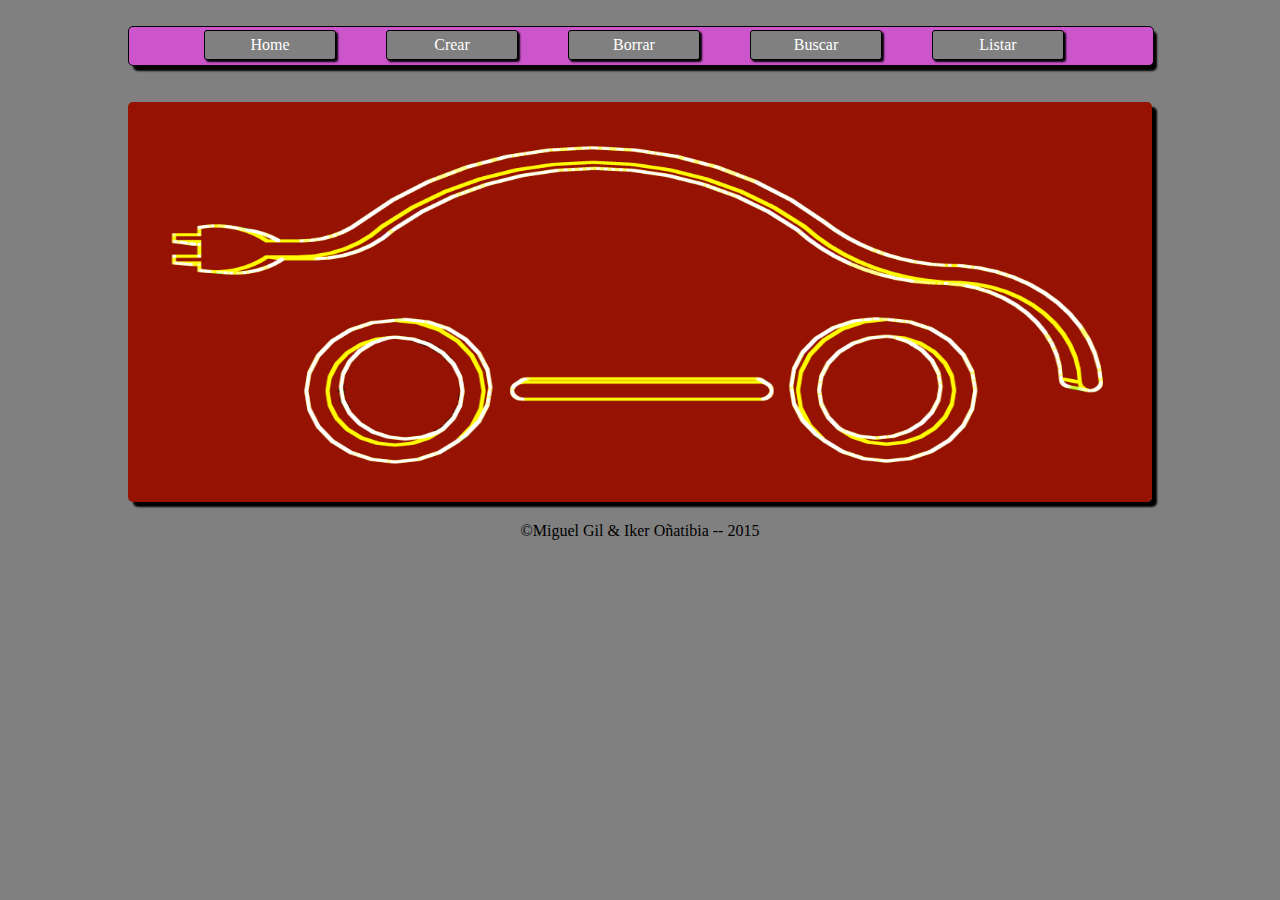
<file: java2_ParkingVehiculosV2.0/WebContent/index.html>
<!DOCTYPE html>
<html>
<head>
<meta charset="UTF-8">
<title>Parking Vehiculos</title>
<link rel="StyleSheet" href="css/styles.css" type="text/css">
</head>
<body>
<br>
<div id="contenedor">
	<nav>
			<p class="primerElemento"><a href="index.html">Home</a></p>
			<p><a href="crear.html">Crear</a></p>
			<p><a href="borrar.html">Borrar</a></p>
			<p><a href="buscar.html">Buscar</a></p>
			<p><a href="listar.html">Listar</a></p>
		</nav>
		</div>
		<br><br>
		<img src="imagen.jpg" />
		<footer>
			<p>&copy;Miguel Gil & Iker Oñatibia -- 2015</p>
		</footer>
</body>
</html>
</file>
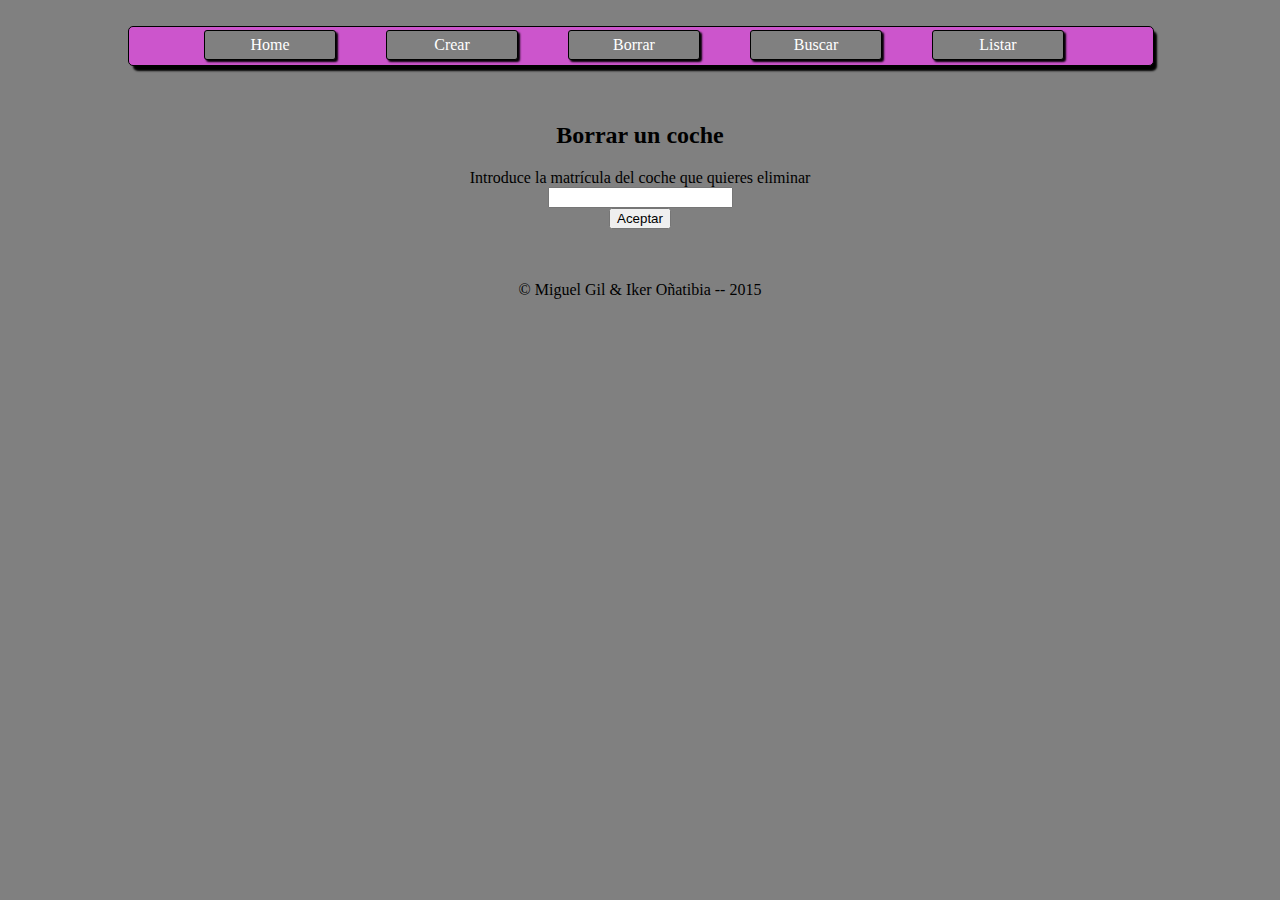
<file: java2_ParkingVehiculosV2.0/WebContent/borrar.html>
<!DOCTYPE html>
<html>
<head>
<meta charset="UTF-8">
<title>Borrar un coche</title>
<link rel="StyleSheet" href="css/styles.css" type="text/css">
<script type="text/javascript" src="funciones.js"></script>
</head>
<body>
<br>
<div id="contenedor">
	<nav>
			<p class="primerElemento"><a href="index.html">Home</a></p>
			<p><a href="crear.html">Crear</a></p>
			<p><a href="borrar.html">Borrar</a></p>
			<p><a href="buscar.html">Buscar</a></p>
			<p><a href="listar.html">Listar</a></p>
		</nav>
		</div>
		<br><br>
<form action="Borrar" method="POST" onsubmit="return comprobarMatricula(this)">
	<h2>Borrar un coche</h2>
	Introduce la matrícula del coche que quieres eliminar<br>
	<input type="text" id="matricula" name="matricula"><br>
	<input type="submit" value="Aceptar">
</form>
<br><br>
<footer>
			<p>&copy;&nbsp;Miguel Gil & Iker Oñatibia -- 2015</p>
		</footer>
</body>
</html>
</file>
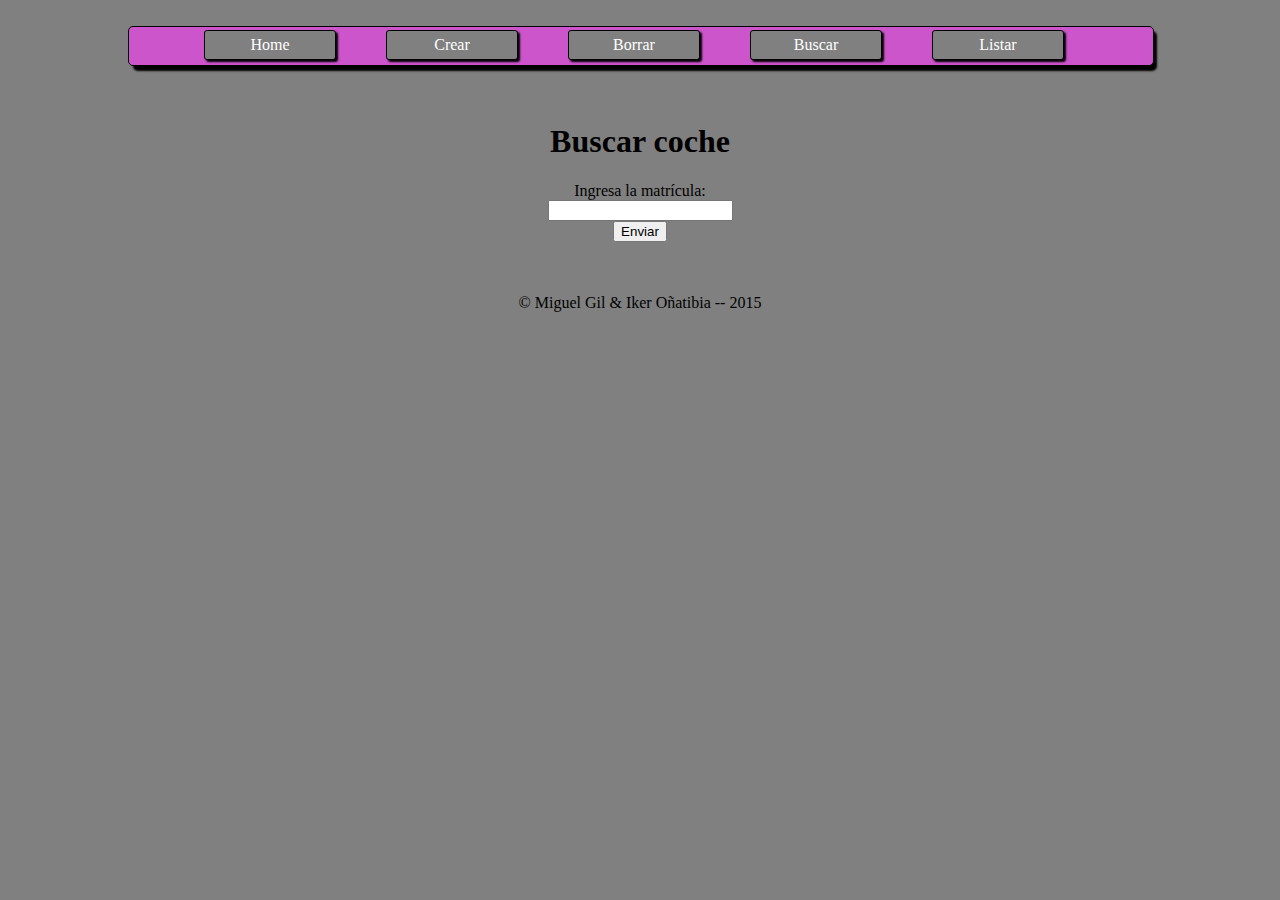
<file: java2_ParkingVehiculosV2.0/WebContent/buscar.html>
<!DOCTYPE html>
<html>
<head>
<meta charset="UTF-8">
<title>Buscar coche</title>
<link rel="StyleSheet" href="css/styles.css" type="text/css">
<script type="text/javascript" src="funciones.js"></script>
</head>
<body>
<br>
<div id="contenedor">
	<nav>
			<p class="primerElemento"><a href="index.html">Home</a></p>
			<p><a href="crear.html">Crear</a></p>
			<p><a href="borrar.html">Borrar</a></p>
			<p><a href="buscar.html">Buscar</a></p>
			<p><a href="listar.html">Listar</a></p>
		</nav>
		</div>
		<br><br>
	<h1>Buscar coche</h1>
	<form action="Buscar" method="POST" onsubmit="return comprobarMatricula(this)">
		Ingresa la matrícula:<br/>
		<input type="text" id="matricula" name="matricula" />
		<br/>
		<input type="submit" value="Enviar" />
	</form>
	<br><br>
	<footer>
			<p>&copy;&nbsp;Miguel Gil & Iker Oñatibia -- 2015</p>
		</footer>
</body>
</html>
</file>
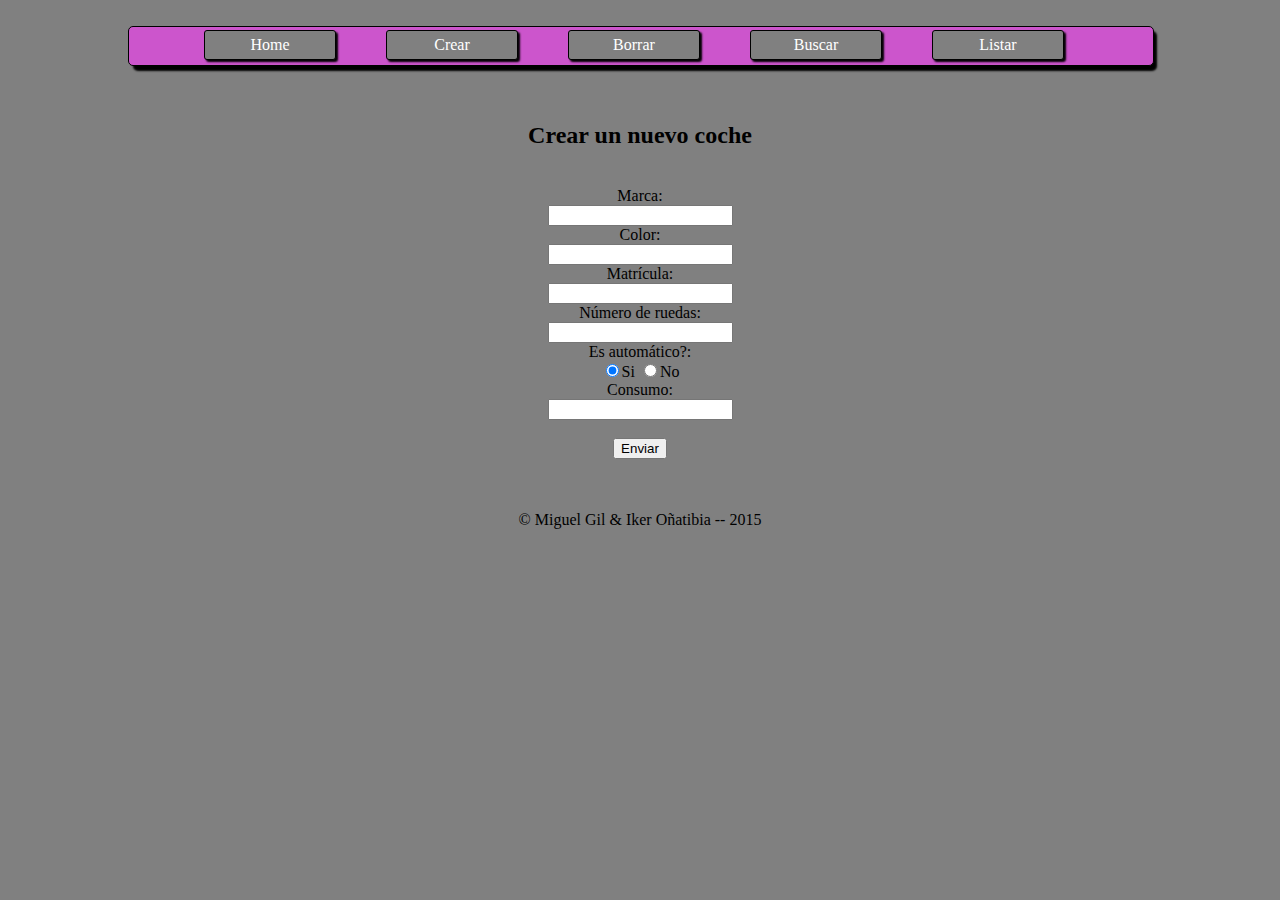
<file: java2_ParkingVehiculosV2.0/WebContent/crear.html>
<!DOCTYPE html>
<html>
<head>
<meta charset="UTF-8">
<title>Crear un coche</title>
<link rel="StyleSheet" href="css/styles.css" type="text/css">
<script type="text/javascript" src="funciones.js"></script>
</head>
<body>
<br>
<div id="contenedor">
	<nav>
			<p class="primerElemento"><a href="index.html">Home</a></p>
			<p><a href="crear.html">Crear</a></p>
			<p><a href="borrar.html">Borrar</a></p>
			<p><a href="buscar.html">Buscar</a></p>
			<p><a href="listar.html">Listar</a></p>
		</nav>
		</div>
		<br><br>
	<form id="form" action="CreaCoche" method="POST" onsubmit="return comprobar(this)">
		<h2>Crear un nuevo coche</h2><br>
		Marca:<br/>
		<input type="text" id="marca" name="marca" /><br/>
		Color:<br/>
		<input type="text" id="color" name="color" /><br/>
		Matrícula:<br/>
		<input id="matricula" type="text" name="matricula" /><br/>
		Número de ruedas:<br/>
		<input id="numRuedas" type="number" name="numRuedas" /><br/>
		
		Es automático?:<br/>
		<input type="radio" id="auto" name="auto" value="true" checked/>Si
		<input type="radio" id="auto" name="auto" value="false" />No<br/>
		Consumo:<br/>
		<input type="number" id="consumo" name="consumo" /><br/>
		<br/>
		<input type="submit" name="submit" value="Enviar"/>
	</form>
	<br><br>
	<footer>
			<p>&copy;&nbsp;Miguel Gil & Iker Oñatibia -- 2015</p>
		</footer>
</body>
</html>
</file>
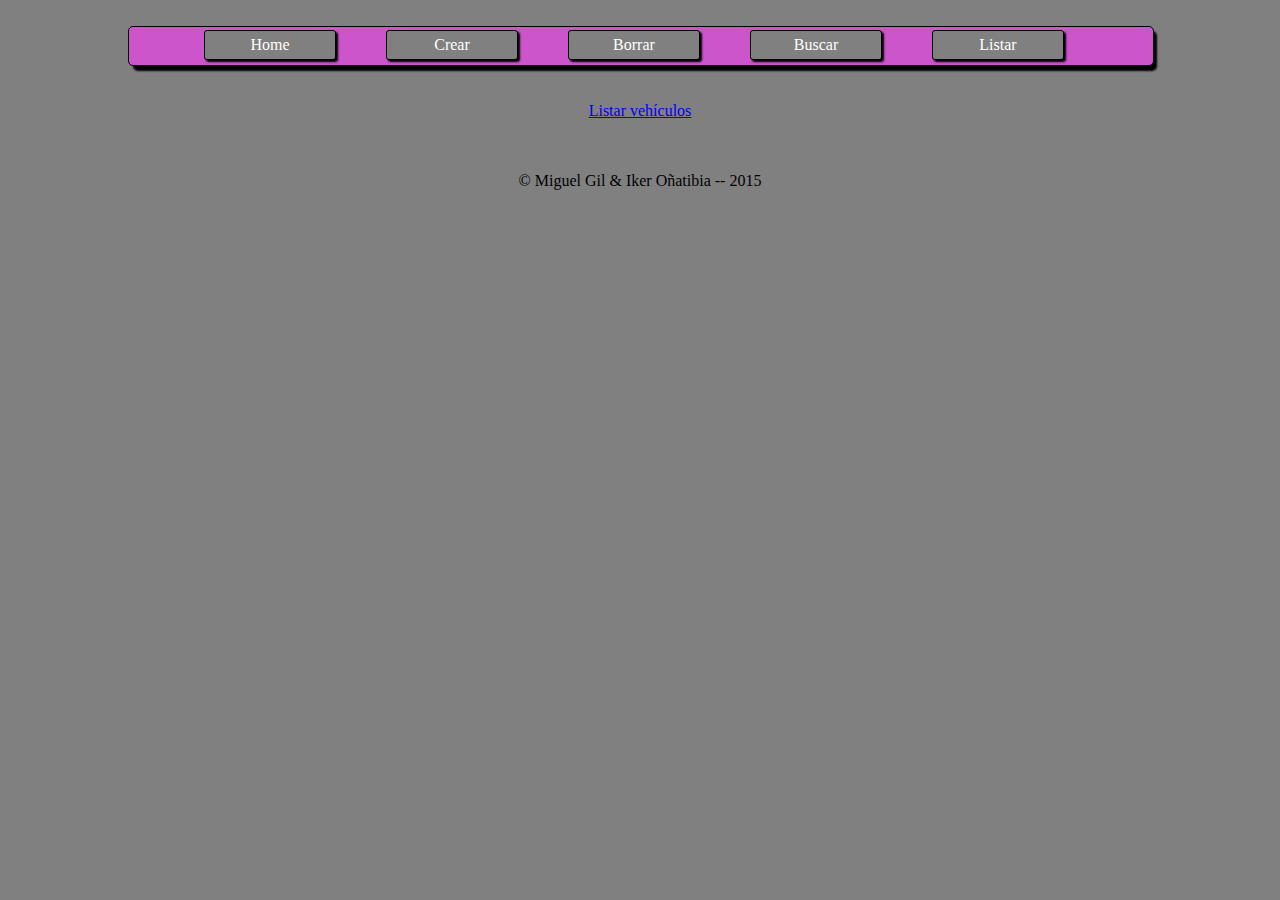
<file: java2_ParkingVehiculosV2.0/WebContent/listar.html>
<!DOCTYPE html>
<html>
<head>
<meta charset="UTF-8">
<title>Listar</title>
<link rel="StyleSheet" href="css/styles.css" type="text/css">
</head>
<body>
<br>
<div id="contenedor">
	<nav>
			<p class="primerElemento"><a href="index.html">Home</a></p>
			<p><a href="crear.html">Crear</a></p>
			<p><a href="borrar.html">Borrar</a></p>
			<p><a href="buscar.html">Buscar</a></p>
			<p><a href="listar.html">Listar</a></p>
		</nav>
		</div>
		<br><br>

<form name = "Test" action="Listar" method="post">

<a href="#" onclick="javascript:document.forms[0].submit();return false;">Listar vehículos</a>
</form>
<br>
<br>
<footer>
			<p>&copy;&nbsp;Miguel Gil & Iker Oñatibia -- 2015</p>
		</footer>
</body>
</html>
</file>
<file: java2_ParkingVehiculosV2.0/WebContent/css/styles.css>
body{
	text-align:center;
	background-color:grey;
	}
nav {
	width:100%;
	background-color:#cc55cc;
	height:38px;
	margin-top:0px;
	border:1px solid black;
	border-radius:5px;
}
nav p {
	display:inline;
	border:1px solid black;
	border-radius:3px;
	padding:5px;
	text-align:center;
	float:left;
	margin-top:3px;
	background-color:grey; 
	margin-left:50px;
	width:120px;
	box-shadow:2px 2px 2px black;
}
nav a {
	text-decoration:none;
	color:white;
}
nav a:hover {
	font-style:italic;
	color:black;
}
.primerElemento {
	margin-left:75px;
}
#contenedor {
	width:1024px;
	margin:auto;
	box-shadow:5px 5px 2px black;
	border-radius:5px;
}
img{
	background-size:1024px 400px;
	width:1024px;
	height:400px;
	border-radius:5px;
	box-shadow:5px 5px 2px black;
}
</file>
